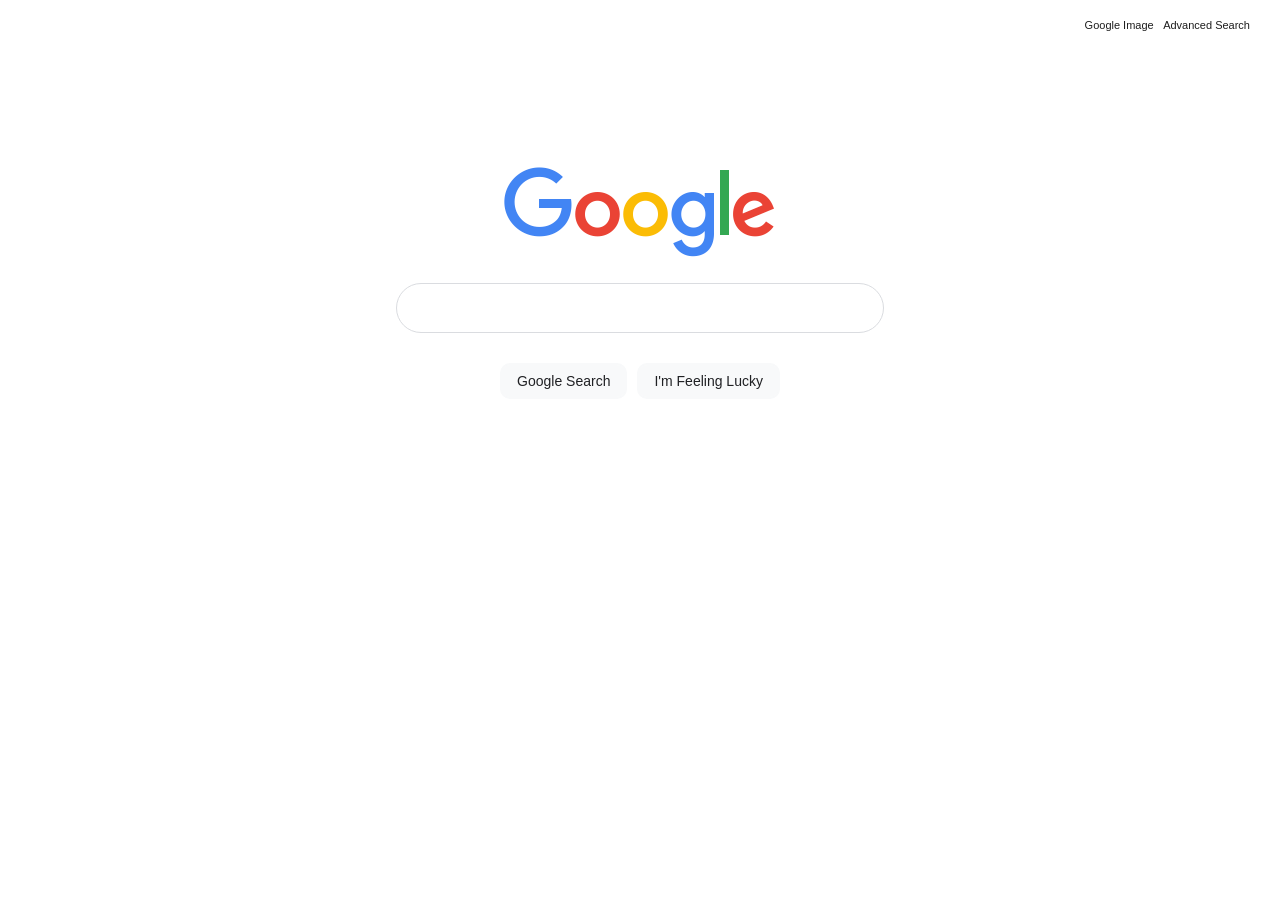
<file: Project 0 - Wiki/index.html>
<!DOCTYPE html>
<html lang="en">
    <head>
        <title>Search</title>
        <link rel="stylesheet" href="./style/style.css">
    </head>
    <body>
        <nav>
            <ul>
                <li><a href="image.html">Google Image</a></li>
                <li><a href="advance.html">Advanced Search</a></li>
            </ul>
        </nav>
        
            <form action="https://google.com/search" class="form-center">
                <div class="logo">
                    <img src="./style/logo.png" alt="Logo of Google">
                </div>
                <input type="text" name="q">
                <div class="btn-cont">
                    <input type="submit" value="Google Search">
                    <input type="submit" name="btnI" value="I'm Feeling Lucky">
                </div>
            </form>
    </body>
</html>
</file>
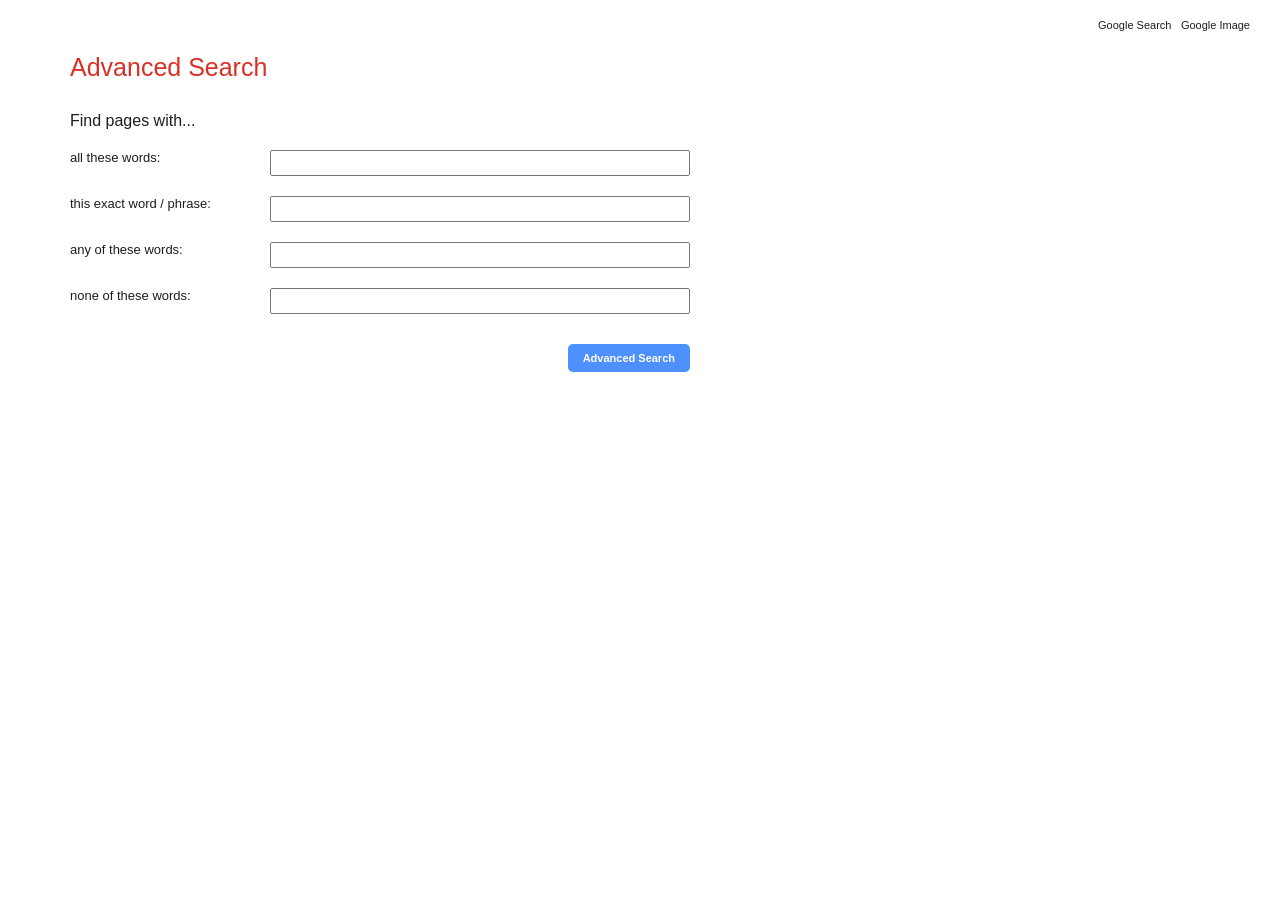
<file: Project 0 - Wiki/advance.html>
<!DOCTYPE html>
<html lang="en">
<head>
  <meta charset="UTF-8">
  <meta name="viewport" content="width=device-width, initial-scale=1.0">
  <link rel="stylesheet" href="./style/style.css">
  <title>Advanced Search</title>
</head>
<body>
  <nav>
    <ul>
      <li><a href="index.html">Google Search</a></li>
      <li><a href="image.html">Google Image</a></li>
    </ul>
  </nav>

  <form action="https://www.google.com/search" class="form-advanced">
    <p>Advanced Search</p>
    
    <p>Find pages with...</p>
    <div class="advanced-cont">

      <label for="as_q">all these words:</label>
      <input type="text" name="as_q">
      
      <label for="as_epq">this exact word / phrase:</label>
      <input type="text" name="as_epq">
      
      <label for="as_q">any of these words:</label>
      <input type="text" name="as_oq">
      
      <label for="as_q">none of these words:</label>
      <input type="text" name="as_eq">
    </div>
    
    <input type="submit" value="Advanced Search" class="btn-adv">
</form>
</body>
</html>
</file>
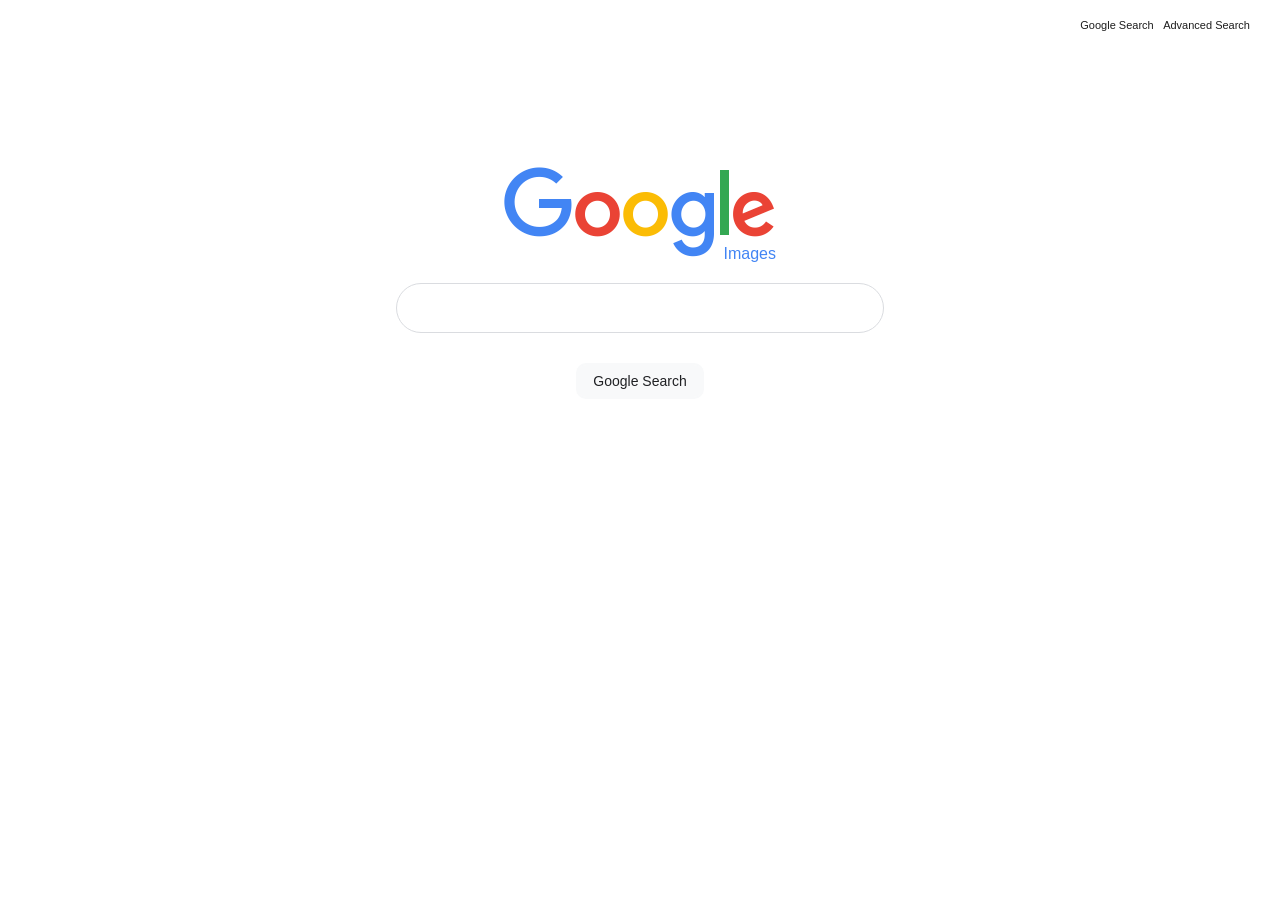
<file: Project 0 - Wiki/image.html>
<!DOCTYPE html>
<html lang="en">
<head>
  <meta charset="UTF-8">
  <meta name="viewport" content="width=device-width, initial-scale=1.0">
  <link rel="stylesheet" href="./style/style.css">
  <title>Image Search</title>
</head>
<body>
  <nav>
    <ul>
        <li><a href="index.html">Google Search</a></li>
        <li><a href="advance.html">Advanced Search</a></li>
    </ul>
  </nav>
  <form action="https://www.google.com/search" class="form-center">
    <div class="logo">

      <img src="./style/logo.png" alt="Logo of Google">
      <span>Images</span>
    </div>
    <input type="hidden" name="tbm" value="isch">
    <input type="text" name="q">

    <div class="btn-cont">
      <input type="submit" value="Google Search">
    </div>
</form>
</body>
</html>
</file>
<file: Project 0 - Wiki/style/style.css>
:root {

  --bg: #fff;

  /* font colors */
  --regular-text: #1e1e1e;
  --blue-1: #4d90fe;
  --blue-2: #4285f4;
  --blue-3: #357ae8;
  --red: #d93025;
  --gray-1: #f8f9fa;
  --gray-2: #dadce0;
  --gray-3: #202124;

  /* utils */
  --btn-padding: 8px 15px;
  --btn-radius: 10px;
}

/* BASE */
*,
*::after,
*::before {
  margin: 0;
  padding: 0;
  box-sizing: inherit;
}


body {
  box-sizing: border-box;
  font-family: Arial, Helvetica, sans-serif;
  padding: 15px 30px;
  color: var(--regular-text);
}

ul {
  list-style-type: none;
}

li {
  font-size: 11px;
  cursor: pointer;
  display:inline;
  
  &:not(:last-child) {
    margin-right: 5px;
  }

  &:hover {
    text-decoration: underline;
  }
}

a {
  text-decoration: none;
  color: var(--regular-text);

  &:visited {
    color: darkviolet;
  }
}

input  {
  font-size: 14px;
}

nav {
  display: flex;
  justify-content: end;
}

form {
  height: 500px;
  width: 100%;
}

.form-center {
  display: flex;
  justify-content: center;
  align-items: center;
  flex-direction: column;

  & input[type="text"] {
    font-size: 16px;
    border: 1.5px solid var(--gray-2);
    width: 40%;
    height: 10%;
    padding: 10px 20px;
    border-radius: 40px;
    
    &:focus {
      outline: 1.5px solid var(--gray-3);
    }
  }

  & input[type="submit"] {
    background-color: var(--gray-1);
    outline: none;
    border: 2px solid var(--gray-1);
    cursor: pointer;
    padding: var(--btn-padding);
    border-radius: var(--btn-radius);
    font-size: 14px;
    color: var(--gray-3);

    &:hover {
      border: 2px solid var(--gray-2);
    }
  }

}

.form-advanced {
  padding: 20px 40px;
  position: relative;
  width: 700px;

  & .advanced-cont{
    width: 100%;
    display: grid;
    grid-template-columns: 200px 1fr;
    font-size: 13px;
    margin-bottom: 30px;

    & input:not(:last-child) {
      margin-bottom: 20px;
    }

    & input[type="text"] {
      padding: 3px 10px;
    }

    
  }

  & p:nth-child(1) {
    color: var(--red);
    font-size: 25px;
  }

  & p:nth-child(2) {
    margin: 30px 0 20px 0;
  }
}

.btn-cont {
  display: flex;
  margin-top: 30px;
  gap: 10px;
}



.logo {
  margin-bottom: 20px;
  position: relative;
  

  & span {
    position: absolute;
    bottom: 0;
    right: 0;
    color:var(--blue-2);
  }
}
.btn-adv {
  background-color: var(--blue-1);
  color: var(--bg);
  font-weight: bold;
  font-size: 11px;
  padding: var(--btn-padding);
  border-radius: 5px;
  border: none;

  position: absolute;
  right: 40px;
  cursor: pointer;

  &:hover {
    background-color: var(--blue-3);
  }
}
</file>
